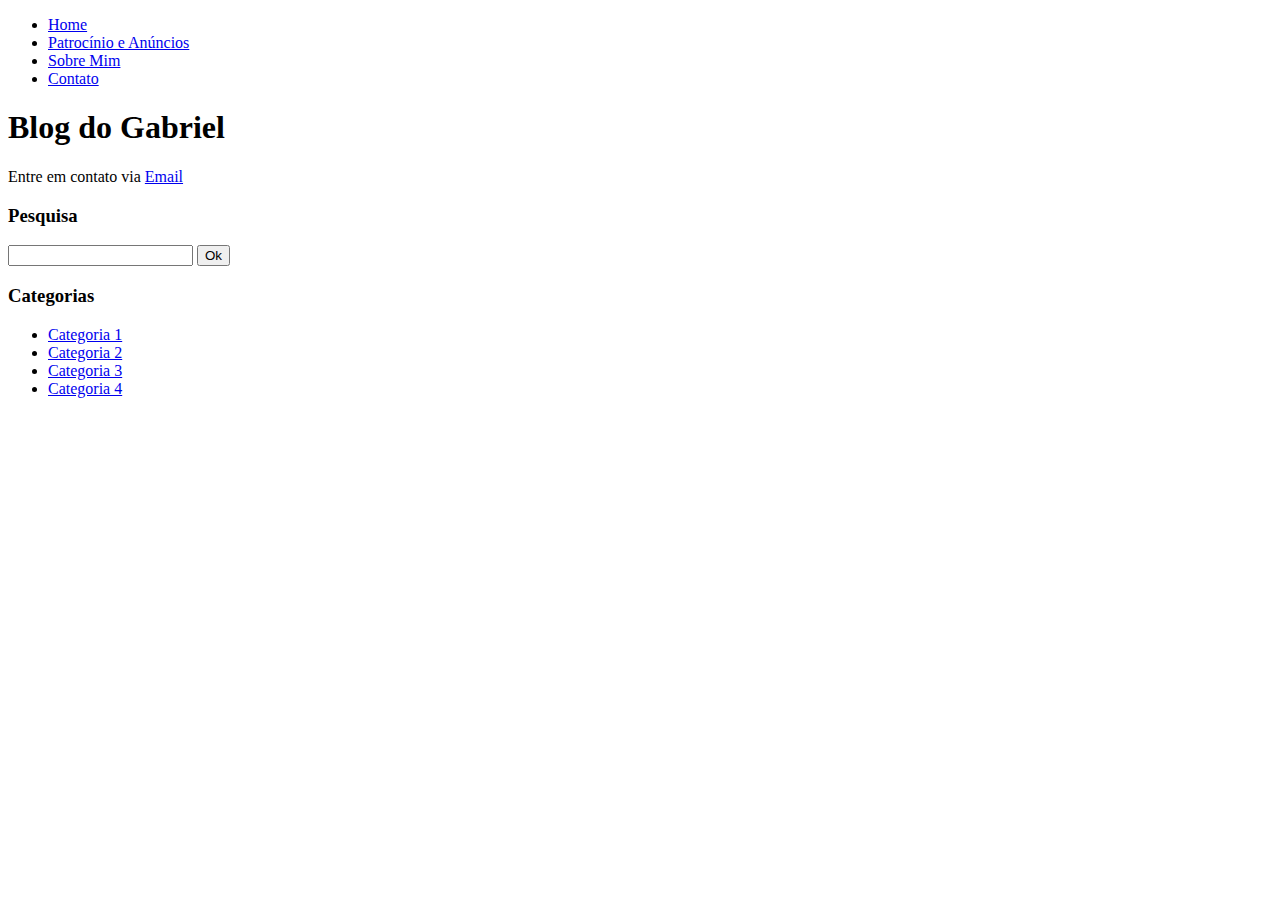
<file: contato.html>
<!DOCTYPE html>
<html lang="en">

<head>
    <meta charset="UTF-8">
    <meta name="viewport" content="width=device-width, initial-scale=1.0">
    <title>Blog do Gabriel</title>
</head>

<body>
    <!-- Cabecalho -->
    <header>
        <nav class="caixa-menuprincipal">
            <ul>
                <li><a href="index.html">Home</a></li>
                <li><a href="patrocinio.html">Patrocínio e Anúncios</a></li>
                <li><a href="sobre.html">Sobre Mim</a></li>
                <li><a href="contato.html">Contato</a></li>

            </ul>
        </nav>
    </header>

    <!-- Conteudo do site -->
    <main>
        <h1>Blog do Gabriel</h1>

        Entre em contato via <a href="mailto:gabriel@site.com.br">Email</a>
    </main>

    <!-- Barra lateral -->
    <aside>
        <div class="caixa-pesquisa">
            <h3 class="titulo">Pesquisa</h3>
            <input type="text" class="texto-pesquisa">
            <button>Ok</button>
        </div>

        <div class="caixa-categoria">
            <h3 class="titulo">Categorias</h3>

            <ul>
                <li><a href="#">Categoria 1</a></li>
                <li><a href="#">Categoria 2</a></li>
                <li><a href="#">Categoria 3</a></li>
                <li><a href="#">Categoria 4</a></li>

            </ul>
        </div>
    </aside>
</body>

</html>
</file>
